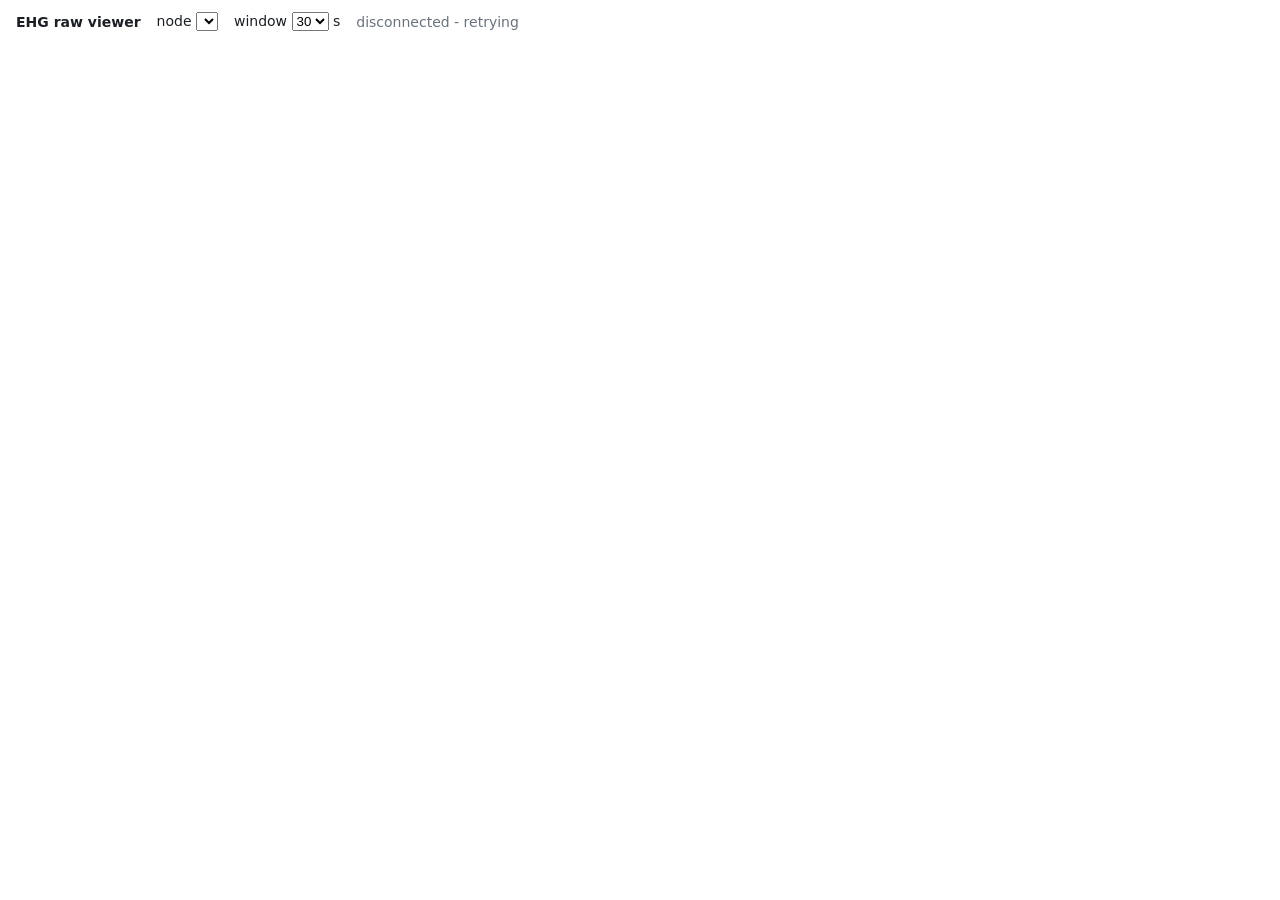
<file: viewer/index.html>
<!doctype html>
<!-- Live raw-EHG view: one scrolling trace per channel, fed by viewer/server.py over a WebSocket. -->
<html lang="en">
<head>
<meta charset="utf-8">
<meta name="viewport" content="width=device-width, initial-scale=1">
<title>EHG raw viewer</title>
<style>
  :root { --bg: #fff; --fg: #1b1f24; --muted: #6a737d; --line: #1f6feb; --grid: #e6e8eb; }
  @media (prefers-color-scheme: dark) { :root { --bg: #0f1216; --fg: #e6e8eb; --muted: #8b949e; --line: #58a6ff; --grid: #22272e; } }
  body { margin: 0; padding: 12px 16px; background: var(--bg); color: var(--fg); font: 14px system-ui, sans-serif; }
  header { display: flex; gap: 16px; align-items: center; flex-wrap: wrap; margin-bottom: 8px; }
  #status { color: var(--muted); font-variant-numeric: tabular-nums; }
  .ch { display: grid; grid-template-columns: 56px 1fr; align-items: center; }
  .ch span { color: var(--muted); font-size: 12px; }
  canvas { width: 100%; height: 64px; display: block; border-bottom: 1px solid var(--grid); }
</style>
</head>
<body>
<header>
  <strong>EHG raw viewer</strong>
  <label>node <select id="node"></select></label>
  <label>window <select id="win"><option>10</option><option selected>30</option><option>60</option></select> s</label>
  <span id="status">connecting…</span>
</header>
<div id="chans"></div>
<script>
// Rolling per-channel traces, raw ADC units, each channel autoscaled to its own window.
const nodes = {};           // node_id -> {fs, frames: [[c0..cN]], lastFrame, gaps}
const sel = document.getElementById('node'), win = document.getElementById('win');
const status = document.getElementById('status'), chansDiv = document.getElementById('chans');
let canvases = [];

// Open the live feed; on each message append its frames to that node's buffer. Auto-reconnects.
function connect() {
  const ws = new WebSocket(`ws://${location.host}/ws`);
  ws.onopen = () => status.textContent = 'live';
  ws.onclose = () => { status.textContent = 'disconnected - retrying'; setTimeout(connect, 2000); };
  ws.onmessage = e => {
    const m = JSON.parse(e.data);
    let n = nodes[m.node_id];
    if (!n) {
      n = nodes[m.node_id] = { fs: m.fs_hz, frames: [], lastFrame: -1, gaps: 0 };
      sel.add(new Option(m.node_id, m.node_id));
    }
    if (m.flags & 1) return;  // resends arrive late; the live trace skips them (Influx has them)
    if (n.lastFrame >= 0 && m.frame_idx > n.lastFrame + 1) n.gaps++;
    n.lastFrame = m.frame_idx + m.samples.length - 1;
    n.frames.push(...m.samples);
    const keep = 60 * n.fs;
    if (n.frames.length > keep) n.frames.splice(0, n.frames.length - keep);
  };
}

// Make one labelled canvas row per channel (only when the channel count changes).
function ensureCanvases(nch) {
  if (canvases.length === nch) return;
  chansDiv.innerHTML = '';
  canvases = [];
  for (let c = 0; c < nch; c++) {
    const row = document.createElement('div'); row.className = 'ch';
    row.innerHTML = `<span>ch ${c + 1}</span>`;
    const cv = document.createElement('canvas'); row.appendChild(cv);
    chansDiv.appendChild(row); canvases.push(cv);
  }
}

// Redraw the selected node's last <window> seconds, every screen refresh.
function draw() {
  const n = nodes[sel.value];
  if (n && n.frames.length) {
    const frames = n.frames.slice(-Number(win.value) * n.fs);
    const nch = frames[0].length;
    ensureCanvases(nch);
    const css = getComputedStyle(document.documentElement);
    canvases.forEach((cv, c) => {
      const w = cv.width = cv.clientWidth * devicePixelRatio, h = cv.height = cv.clientHeight * devicePixelRatio;
      const g = cv.getContext('2d');
      let lo = Infinity, hi = -Infinity;
      for (const f of frames) { lo = Math.min(lo, f[c]); hi = Math.max(hi, f[c]); }
      const span = hi - lo || 1, total = Number(win.value) * n.fs;
      g.strokeStyle = css.getPropertyValue('--line'); g.lineWidth = devicePixelRatio;
      g.beginPath();
      frames.forEach((f, i) => {
        const x = (i + total - frames.length) / total * w, y = h - (f[c] - lo) / span * (h - 4) - 2;
        i ? g.lineTo(x, y) : g.moveTo(x, y);
      });
      g.stroke();
    });
    status.textContent = `live · ${n.fs} Hz · ${nch} ch · frame ${n.lastFrame} · gaps seen ${n.gaps}`;
  }
  requestAnimationFrame(draw);
}
connect();
requestAnimationFrame(draw);
</script>
</body>
</html>
</file>
